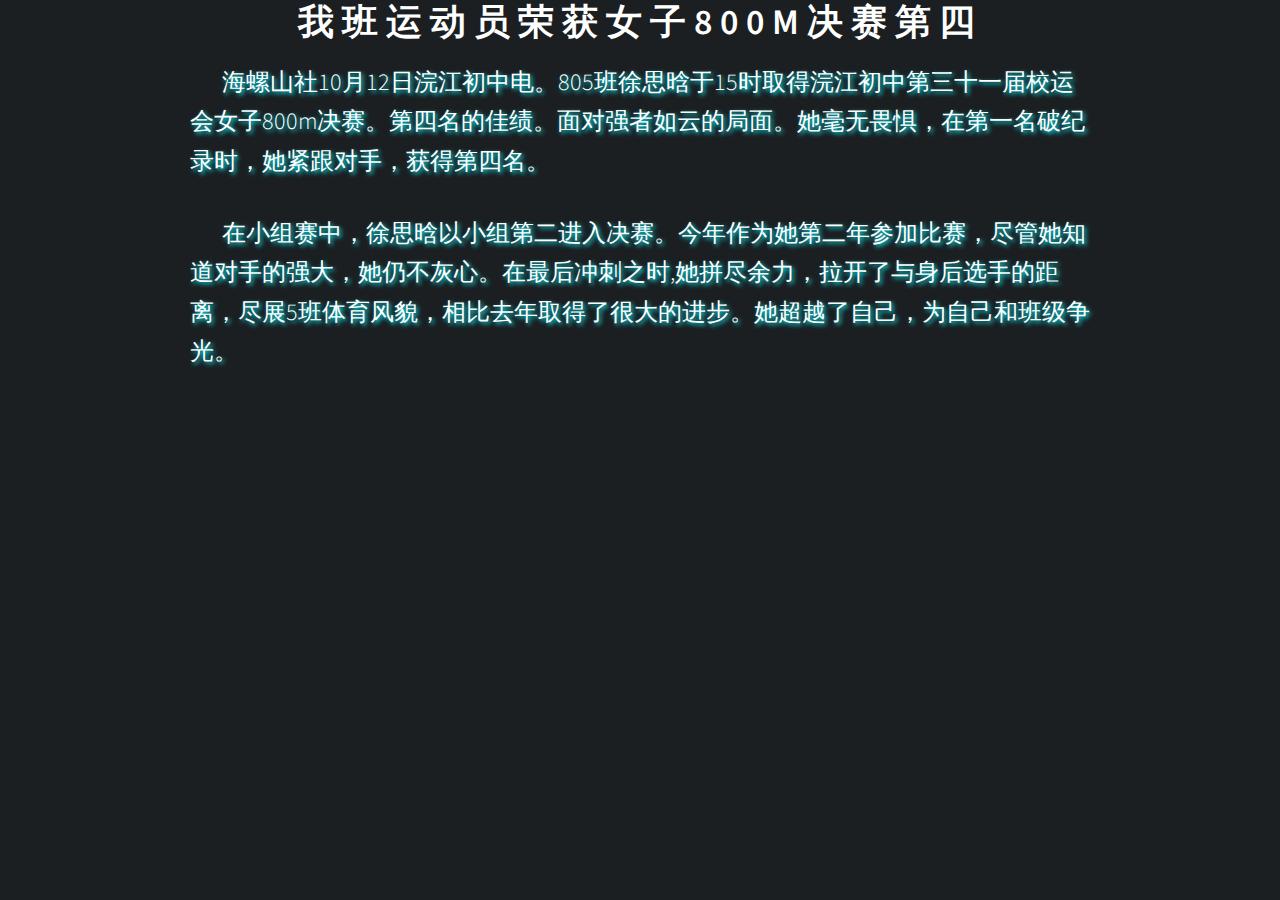
<file: gzh.html>
<!DOCTYPE html>
<html>
<head>
    <link rel="shortcut icon" href="logo/favicon.ico">
	<meta charset="utf-8" />
	<meta name="viewport" content="width=device-width, initial-scale=1, user-scalable=no" />
	<link rel="stylesheet" href="css/main.css" />
	<noscript><link rel="stylesheet" href="css/noscript.css" /></noscript>
    <title>消息</title>
    <style>
        #essay-container {
            width: 900px;
            text-align: left;
            margin: 0 auto;
        }

        #title {
            text-align: center;
        }

        #subtitle {
            text-align: right;
        }
	#content {
            text-indent: 2em;
        }
        p {
            word-wrap: break-word;
        }
	.text-with-shadow {
            text-shadow: 2px 2px 4px rgba(0,245,255,2);
        }
    </style>
</head>
<body>
    <div id="essay-container">
        <div id="title">
            <h1>我班运动员荣获女子800m决赛第四</h1>
        </div>
        <div id="content">
        <font size= 5><p class="text-with-shadow">海螺山社10月12日浣江初中电。805班徐思晗于15时取得浣江初中第三十一届校运会女子800m决赛。第四名的佳绩。面对强者如云的局面。她毫无畏惧，在第一名破纪录时，她紧跟对手，获得第四名。</p></font>
        <font size= 5><p class="text-with-shadow">在小组赛中，徐思晗以小组第二进入决赛。今年作为她第二年参加比赛，尽管她知道对手的强大，她仍不灰心。在最后冲刺之时,她拼尽余力，拉开了与身后选手的距离，尽展5班体育风貌，相比去年取得了很大的进步。她超越了自己，为自己和班级争光。</font></p>
        </div>

    </div>

</body>
</html>
</file>
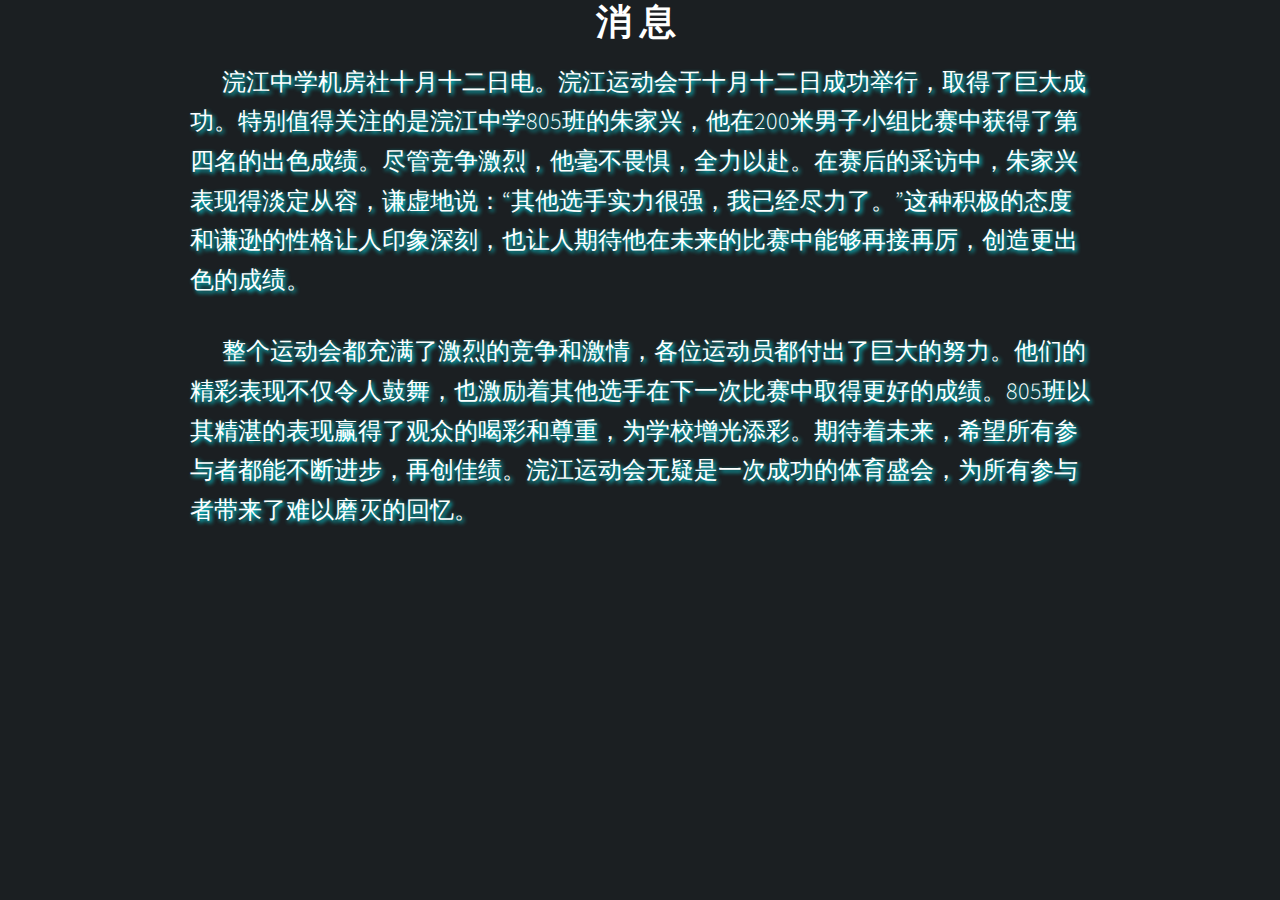
<file: zsc.html>
<!DOCTYPE html>
<html>
<head>
    <link rel="shortcut icon" href="logo/favicon.ico">
	<meta charset="utf-8" />
	<meta name="viewport" content="width=device-width, initial-scale=1, user-scalable=no" />
	<link rel="stylesheet" href="css/main.css" />
	<noscript><link rel="stylesheet" href="css/noscript.css" /></noscript>
    <title>消息</title>
    <style>
        #essay-container {
            width: 900px;
            text-align: left;
            margin: 0 auto;
        }

        #title {
            text-align: center;
        }

        #subtitle {
            text-align: right;
        }
	#content {
            text-indent: 2em;
        }
        p {
            word-wrap: break-word;
        }
	.text-with-shadow {
            text-shadow: 2px 2px 4px rgba(0,245,255,2);
        }
    </style>
</head>
<body>
    <div id="essay-container">
        <div id="title">
            <h1>消息</h1>
        </div>
        <div id="content">
            <font size= 5><p class="text-with-shadow">浣江中学机房社十月十二日电。浣江运动会于十月十二日成功举行，取得了巨大成功。特别值得关注的是浣江中学805班的朱家兴，他在200米男子小组比赛中获得了第四名的出色成绩。尽管竞争激烈，他毫不畏惧，全力以赴。在赛后的采访中，朱家兴表现得淡定从容，谦虚地说：“其他选手实力很强，我已经尽力了。”这种积极的态度和谦逊的性格让人印象深刻，也让人期待他在未来的比赛中能够再接再厉，创造更出色的成绩。</p></font>
		    <font size= 5><p class="text-with-shadow">整个运动会都充满了激烈的竞争和激情，各位运动员都付出了巨大的努力。他们的精彩表现不仅令人鼓舞，也激励着其他选手在下一次比赛中取得更好的成绩。805班以其精湛的表现赢得了观众的喝彩和尊重，为学校增光添彩。期待着未来，希望所有参与者都能不断进步，再创佳绩。浣江运动会无疑是一次成功的体育盛会，为所有参与者带来了难以磨灭的回忆。</font></p>
        </div>
    </div>
	
</body>
</html>
</file>
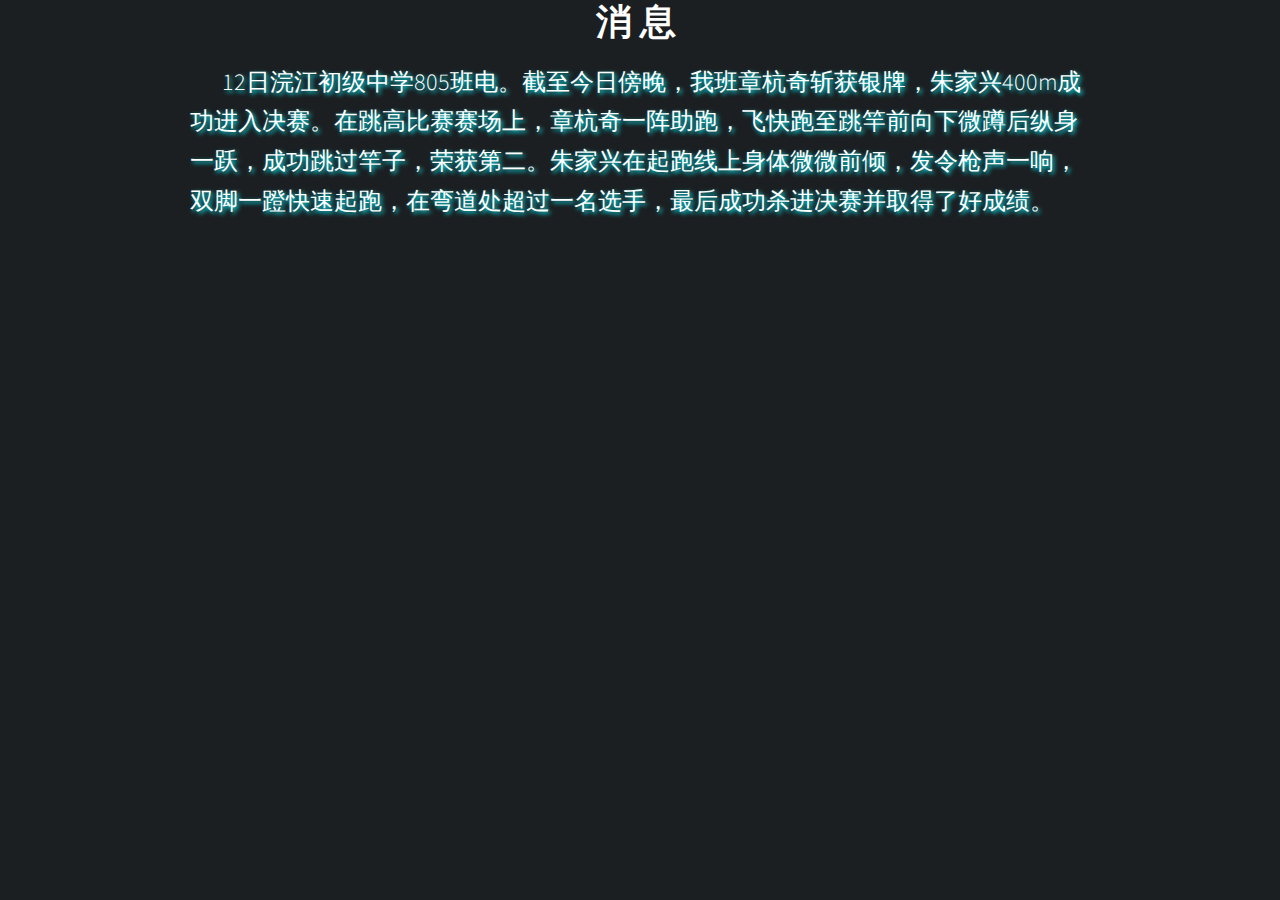
<file: zyj.html>
<!DOCTYPE html>
<html>
<head>
    <link rel="shortcut icon" href="logo/favicon.ico">
	<meta charset="utf-8" />
	<meta name="viewport" content="width=device-width, initial-scale=1, user-scalable=no" />
	<link rel="stylesheet" href="css/main.css" />
	<noscript><link rel="stylesheet" href="css/noscript.css" /></noscript>
    <title>消息</title>
    <style>
        #essay-container {
            width: 900px;
            text-align: left;
            margin: 0 auto;
        }

        #title {
            text-align: center;
        }

        #subtitle {
            text-align: right;
        }
	#content {
            text-indent: 2em;
        }
        p {
            word-wrap: break-word;
        }
	.text-with-shadow {
            text-shadow: 2px 2px 4px rgba(0,245,255,2);
        }
    </style>
</head>
<body>
    <div id="essay-container">
        <div id="title">
            <h1>消息</h1>
        </div>
        <div id="content">
            <font size= 5><p class="text-with-shadow">12日浣江初级中学805班电。截至今日傍晚，我班章杭奇斩获银牌，朱家兴400m成功进入决赛。在跳高比赛赛场上，章杭奇一阵助跑，飞快跑至跳竿前向下微蹲后纵身一跃，成功跳过竿子，荣获第二。朱家兴在起跑线上身体微微前倾，发令枪声一响，双脚一蹬快速起跑，在弯道处超过一名选手，最后成功杀进决赛并取得了好成绩。</p></font>
        </div>

    </div>

</body>
</html>
</file>
<file: css/noscript.css>
/*
	Dimension by HTML5 UP
	html5up.net | @ajlkn
	Free for personal and commercial use under the CCA 3.0 license (html5up.net/license)
*/

/* Main */

	#main article {
		opacity: 1;
		margin: 4rem 0 0 0;
	}
</file>
<file: css/main.css>
@import url(https://netdna.bootstrapcdn.com/font-awesome/4.5.0/css/font-awesome.min.css);
@import url("https://fonts.googleapis.com/css?family=Source+Sans+Pro:300");

/*
	Dimension by HTML5 UP
	html5up.net | @ajlkn
	Free for personal and commercial use under the CCA 3.0 license (html5up.net/license)
*/

/* Reset */

	html, body, div, span, applet, object, iframe, h1, h2, h3, h4, h5, h6, p, blockquote, pre, a, abbr, acronym, address, big, cite, code, del, dfn, em, img, ins, kbd, q, s, samp, small, strike, strong, sub, sup, tt, var, b, u, i, center, dl, dt, dd, ol, ul, li, fieldset, form, label, legend, table, caption, tbody, tfoot, thead, tr, th, td, article, aside, canvas, details, embed, figure, figcaption, footer, header, hgroup, menu, nav, output, ruby, section, summary, time, mark, audio, video {
		margin: 0;
		padding: 0;
		border: 0;
		font-size: 100%;
		font: inherit;
		vertical-align: baseline;
	}

	article, aside, details, figcaption, figure, footer, header, hgroup, menu, nav, section {
		display: block;
	}

	body {
		line-height: 1;
	}

	ol, ul {
		list-style: none;
	}

	blockquote, q {
		quotes: none;
	}

	blockquote:before, blockquote:after, q:before, q:after {
		content: '';
		content: none;
	}

	table {
		border-collapse: collapse;
		border-spacing: 0;
	}

	body {
		-webkit-text-size-adjust: none;
	}

/* Box Model */

	*, *:before, *:after {
		-moz-box-sizing: border-box;
		-webkit-box-sizing: border-box;
		box-sizing: border-box;
	}

/* Basic */

	@-ms-viewport {
		width: device-width;
	}

	@media screen and (max-width: 480px) {

		html, body {
			min-width: 320px;
		}

	}

	body {
		background: #1b1f22;
	}

		body.is-loading *, body.is-loading *:before, body.is-loading *:after, body.is-switching *, body.is-switching *:before, body.is-switching *:after {
			-moz-animation: none !important;
			-webkit-animation: none !important;
			-ms-animation: none !important;
			animation: none !important;
			-moz-transition: none !important;
			-webkit-transition: none !important;
			-ms-transition: none !important;
			transition: none !important;
			-moz-transition-delay: none !important;
			-webkit-transition-delay: none !important;
			-ms-transition-delay: none !important;
			transition-delay: none !important;
		}

/* Type */

	html {
		font-size: 16pt;
	}

		@media screen and (max-width: 1680px) {

			html {
				font-size: 12pt;
			}

		}

		@media screen and (max-width: 736px) {

			html {
				font-size: 11pt;
			}

		}

		@media screen and (max-width: 360px) {

			html {
				font-size: 10pt;
			}

		}

	body, input, select, textarea {
		color: #ffffff;
		font-family: "Source Sans Pro", sans-serif;
		font-weight: 300;
		font-size: 1rem;
		line-height: 1.65;
	}

	a {
		-moz-transition: color 0.2s ease-in-out, background-color 0.2s ease-in-out, border-bottom-color 0.2s ease-in-out;
		-webkit-transition: color 0.2s ease-in-out, background-color 0.2s ease-in-out, border-bottom-color 0.2s ease-in-out;
		-ms-transition: color 0.2s ease-in-out, background-color 0.2s ease-in-out, border-bottom-color 0.2s ease-in-out;
		transition: color 0.2s ease-in-out, background-color 0.2s ease-in-out, border-bottom-color 0.2s ease-in-out;
		border-bottom: dotted 1px rgba(255, 255, 255, 0.5);
		text-decoration: none;
		color: inherit;
	}

		a:hover {
			border-bottom-color: transparent;
		}

	strong, b {
		color: #ffffff;
		font-weight: 600;
	}

	em, i {
		font-style: italic;
	}

	p {
		margin: 0 0 2rem 0;
	}

	h1, h2, h3, h4, h5, h6 {
		color: #ffffff;
		font-weight: 600;
		line-height: 1.5;
		margin: 0 0 1rem 0;
		text-transform: uppercase;
		letter-spacing: 0.2rem;
	}

		h1 a, h2 a, h3 a, h4 a, h5 a, h6 a {
			color: inherit;
			text-decoration: none;
		}

		h1.major, h2.major, h3.major, h4.major, h5.major, h6.major {
			border-bottom: solid 1px #ffffff;
			width: -moz-max-content;
			width: -webkit-max-content;
			width: -ms-max-content;
			width: max-content;
			padding-bottom: 0.5rem;
			margin: 0 0 2rem 0;
		}

	h1 {
		font-size: 2.25rem;
		line-height: 1.3;
		letter-spacing: 0.5rem;
	}

	h2 {
		font-size: 1.5rem;
		line-height: 1.4;
		letter-spacing: 0.5rem;
	}

	h3 {
		font-size: 1rem;
	}

	h4 {
		font-size: 0.8rem;
	}

	h5 {
		font-size: 0.7rem;
	}

	h6 {
		font-size: 0.6rem;
	}

	@media screen and (max-width: 736px) {

		h1 {
			font-size: 1.75rem;
			line-height: 1.4;
		}

		h2 {
			font-size: 1.25em;
			line-height: 1.5;
		}

	}

	sub {
		font-size: 0.8rem;
		position: relative;
		top: 0.5rem;
	}

	sup {
		font-size: 0.8rem;
		position: relative;
		top: -0.5rem;
	}

	blockquote {
		border-left: solid 4px #ffffff;
		font-style: italic;
		margin: 0 0 2rem 0;
		padding: 0.5rem 0 0.5rem 2rem;
	}

	code {
		background: rgba(255, 255, 255, 0.075);
		border-radius: 4px;
		font-family: "Courier New", monospace;
		font-size: 0.9rem;
		margin: 0 0.25rem;
		padding: 0.25rem 0.65rem;
	}

	pre {
		-webkit-overflow-scrolling: touch;
		font-family: "Courier New", monospace;
		font-size: 0.9rem;
		margin: 0 0 2rem 0;
	}

		pre code {
			display: block;
			line-height: 1.75;
			padding: 1rem 1.5rem;
			overflow-x: auto;
		}

	hr {
		border: 0;
		border-bottom: solid 1px #ffffff;
		margin: 2.75rem 0;
	}

	.align-left {
		text-align: left;
	}

	.align-center {
		text-align: center;
	}

	.align-right {
		text-align: right;
	}

/* Form */

	form {
		margin: 0 0 2.5rem 0;
	}

		form .field {
			margin: 0 0 1.5rem 0;
		}

			form .field.half {
				width: 50%;
				float: left;
				padding: 0 0 0 0.75rem;
			}

				form .field.half.first {
					padding: 0 0.75rem 0 0;
				}

		form > .actions {
			margin: 1.875rem 0 0 0 !important;
		}

		@media screen and (max-width: 736px) {

			form .field {
				margin: 0 0 1.125rem 0;
			}

				form .field.half {
					padding: 0 0 0 0.5625rem;
				}

					form .field.half.first {
						padding: 0 0.5625rem 0 0;
					}

			form > .actions {
				margin: 1.5rem 0 0 0 !important;
			}

		}

		@media screen and (max-width: 480px) {

			form .field.half {
				width: 100%;
				float: none;
				padding: 0;
			}

				form .field.half.first {
					padding: 0;
				}

		}

	label {
		color: #ffffff;
		display: block;
		font-size: 0.8rem;
		font-weight: 300;
		letter-spacing: 0.2rem;
		line-height: 1.5;
		margin: 0 0 1rem 0;
		text-transform: uppercase;
	}

	input[type="text"],
	input[type="password"],
	input[type="email"],
	input[type="tel"],
	select,
	textarea {
		-moz-appearance: none;
		-webkit-appearance: none;
		-ms-appearance: none;
		appearance: none;
		-moz-transition: border-color 0.2s ease-in-out, box-shadow 0.2s ease-in-out, background-color 0.2s ease-in-out;
		-webkit-transition: border-color 0.2s ease-in-out, box-shadow 0.2s ease-in-out, background-color 0.2s ease-in-out;
		-ms-transition: border-color 0.2s ease-in-out, box-shadow 0.2s ease-in-out, background-color 0.2s ease-in-out;
		transition: border-color 0.2s ease-in-out, box-shadow 0.2s ease-in-out, background-color 0.2s ease-in-out;
		background: transparent;
		border-radius: 4px;
		border: solid 1px #ffffff;
		color: inherit;
		display: block;
		outline: 0;
		padding: 0 1rem;
		text-decoration: none;
		width: 100%;
	}

		input[type="text"]:invalid,
		input[type="password"]:invalid,
		input[type="email"]:invalid,
		input[type="tel"]:invalid,
		select:invalid,
		textarea:invalid {
			box-shadow: none;
		}

		input[type="text"]:focus,
		input[type="password"]:focus,
		input[type="email"]:focus,
		input[type="tel"]:focus,
		select:focus,
		textarea:focus {
			background: rgba(255, 255, 255, 0.075);
			border-color: #ffffff;
			box-shadow: 0 0 0 1px #ffffff;
		}

	select option {
		background: #1b1f22;
		color: #ffffff;
	}

	.select-wrapper {
		text-decoration: none;
		display: block;
		position: relative;
	}

		.select-wrapper:before {
			-moz-osx-font-smoothing: grayscale;
			-webkit-font-smoothing: antialiased;
			font-family: FontAwesome;
			font-style: normal;
			font-weight: normal;
			text-transform: none !important;
		}

		.select-wrapper:before {
			color: #ffffff;
			content: '\f107';
			display: block;
			height: 2.75rem;
			line-height: calc(2.75rem + 0em);
			pointer-events: none;
			position: absolute;
			right: 0;
			text-align: center;
			top: 0;
			width: 2.75rem;
		}

		.select-wrapper select::-ms-expand {
			display: none;
		}

	input[type="text"],
	input[type="password"],
	input[type="email"],
	select {
		height: 2.75rem;
	}

	textarea {
		padding: 0.75rem 1rem;
	}

	input[type="checkbox"],
	input[type="radio"] {
		-moz-appearance: none;
		-webkit-appearance: none;
		-ms-appearance: none;
		appearance: none;
		display: block;
		float: left;
		margin-right: -2rem;
		opacity: 0;
		width: 1rem;
		z-index: -1;
	}

		input[type="checkbox"] + label,
		input[type="radio"] + label {
			text-decoration: none;
			-moz-user-select: none;
			-webkit-user-select: none;
			-ms-user-select: none;
			user-select: none;
			color: #ffffff;
			cursor: pointer;
			display: inline-block;
			font-size: 0.8rem;
			font-weight: 300;
			margin: 0 0 0.5rem 0;
			padding-left: 2.65rem;
			padding-right: 0.75rem;
			position: relative;
		}

			input[type="checkbox"] + label:before,
			input[type="radio"] + label:before {
				-moz-osx-font-smoothing: grayscale;
				-webkit-font-smoothing: antialiased;
				font-family: FontAwesome;
				font-style: normal;
				font-weight: normal;
				text-transform: none !important;
			}

			input[type="checkbox"] + label:before,
			input[type="radio"] + label:before {
				-moz-transition: border-color 0.2s ease-in-out, box-shadow 0.2s ease-in-out, background-color 0.2s ease-in-out;
				-webkit-transition: border-color 0.2s ease-in-out, box-shadow 0.2s ease-in-out, background-color 0.2s ease-in-out;
				-ms-transition: border-color 0.2s ease-in-out, box-shadow 0.2s ease-in-out, background-color 0.2s ease-in-out;
				transition: border-color 0.2s ease-in-out, box-shadow 0.2s ease-in-out, background-color 0.2s ease-in-out;
				border-radius: 4px;
				border: solid 1px #ffffff;
				content: '';
				display: inline-block;
				height: 1.65rem;
				left: 0;
				line-height: calc(1.58125rem + 0em);
				position: absolute;
				text-align: center;
				top: -0.125rem;
				width: 1.65rem;
			}

		input[type="checkbox"]:checked + label:before,
		input[type="radio"]:checked + label:before {
			background: #ffffff !important;
			border-color: #ffffff !important;
			color: #1b1f22;
			content: '\f00c';
		}

		input[type="checkbox"]:focus + label:before,
		input[type="radio"]:focus + label:before {
			background: rgba(255, 255, 255, 0.075);
			border-color: #ffffff;
			box-shadow: 0 0 0 1px #ffffff;
		}

	input[type="checkbox"] + label:before {
		border-radius: 4px;
	}

	input[type="radio"] + label:before {
		border-radius: 100%;
	}

	::-webkit-input-placeholder {
		color: rgba(255, 255, 255, 0.5) !important;
		opacity: 1.0;
	}

	:-moz-placeholder {
		color: rgba(255, 255, 255, 0.5) !important;
		opacity: 1.0;
	}

	::-moz-placeholder {
		color: rgba(255, 255, 255, 0.5) !important;
		opacity: 1.0;
	}

	:-ms-input-placeholder {
		color: rgba(255, 255, 255, 0.5) !important;
		opacity: 1.0;
	}

	.formerize-placeholder {
		color: rgba(255, 255, 255, 0.5) !important;
		opacity: 1.0;
	}

/* Box */

	.box {
		border-radius: 4px;
		border: solid 1px #ffffff;
		margin-bottom: 2rem;
		padding: 1.5em;
	}

		.box > :last-child,
		.box > :last-child > :last-child,
		.box > :last-child > :last-child > :last-child {
			margin-bottom: 0;
		}

		.box.alt {
			border: 0;
			border-radius: 0;
			padding: 0;
		}

/* Icon */

	.icon {
		text-decoration: none;
		border-bottom: none;
		position: relative;
	}

		.icon:before {
			-moz-osx-font-smoothing: grayscale;
			-webkit-font-smoothing: antialiased;
			font-family: FontAwesome;
			font-style: normal;
			font-weight: normal;
			text-transform: none !important;
		}

		.icon > .label {
			display: none;
		}

/* Image */

	.image {
		border-radius: 4px;
		border: 0;
		display: inline-block;
		position: relative;
	}

		.image:before {
			-moz-pointer-events: none;
			-webkit-pointer-events: none;
			-ms-pointer-events: none;
			pointer-events: none;
			background-image: url("../img/overlay.png");
			background-color: rgba(19, 21, 25, 0.5);
			border-radius: 4px;
			content: '';
			display: block;
			height: 100%;
			left: 0;
			opacity: 0.5;
			position: absolute;
			top: 0;
			width: 100%;
		}

		.image img {
			border-radius: 4px;
			display: block;
		}

		.image.left, .image.right {
			max-width: 40%;
		}

			.image.left img, .image.right img {
				width: 100%;
			}

		.image.left {
			float: left;
			padding: 0 1.5em 1em 0;
			top: 0.25em;
		}

		.image.right {
			float: right;
			padding: 0 0 1em 1.5em;
			top: 0.25em;
		}

		.image.fit {
			display: block;
			margin: 0 0 2rem 0;
			width: 100%;
		}

			.image.fit img {
				width: 100%;
			}

		.image.main {
			display: block;
			margin: 2.5rem 0;
			width: 100%;
		}

			.image.main img {
				width: 100%;
			}

		@media screen and (max-width: 736px) {

			.image.main {
				margin: 2rem 0;
			}

		}

		@media screen and (max-width: 480px) {

			.image.main {
				margin: 1.5rem 0;
			}

		}

/* List */

	ol {
		list-style: decimal;
		margin: 0 0 2rem 0;
		padding-left: 1.25em;
	}

		ol li {
			padding-left: 0.25em;
		}

	ul {
		list-style: disc;
		margin: 0 0 2rem 0;
		padding-left: 1em;
	}

		ul li {
			padding-left: 0.5em;
		}

		ul.alt {
			list-style: none;
			padding-left: 0;
		}

			ul.alt li {
				border-top: solid 1px #ffffff;
				padding: 0.5em 0;
			}

				ul.alt li:first-child {
					border-top: 0;
					padding-top: 0;
				}

		ul.icons {
			cursor: default;
			list-style: none;
			padding-left: 0;
		}

			ul.icons li {
				display: inline-block;
				padding: 0 0.75em 0 0;
			}

				ul.icons li:last-child {
					padding-right: 0;
				}

				ul.icons li a {
					border-radius: 100%;
					box-shadow: inset 0 0 0 1px #ffffff;
					display: inline-block;
					height: 2.25rem;
					line-height: 2.25rem;
					text-align: center;
					width: 2.25rem;
				}

					ul.icons li a:hover {
						background-color: rgba(255, 255, 255, 0.075);
					}

					ul.icons li a:active {
						background-color: rgba(255, 255, 255, 0.175);
					}

		ul.actions {
			cursor: default;
			list-style: none;
			padding-left: 0;
		}

			ul.actions li {
				display: inline-block;
				padding: 0 1rem 0 0;
				vertical-align: middle;
			}

				ul.actions li:last-child {
					padding-right: 0;
				}

			ul.actions.small li {
				padding: 0 0.5rem 0 0;
			}

			ul.actions.vertical li {
				display: block;
				padding: 1rem 0 0 0;
			}

				ul.actions.vertical li:first-child {
					padding-top: 0;
				}

				ul.actions.vertical li > * {
					margin-bottom: 0;
				}

			ul.actions.vertical.small li {
				padding: 0.5rem 0 0 0;
			}

				ul.actions.vertical.small li:first-child {
					padding-top: 0;
				}

			ul.actions.fit {
				display: table;
				margin-left: -1rem;
				padding: 0;
				table-layout: fixed;
				width: calc(100% + 1rem);
			}

				ul.actions.fit li {
					display: table-cell;
					padding: 0 0 0 1rem;
				}

					ul.actions.fit li > * {
						margin-bottom: 0;
					}

				ul.actions.fit.small {
					margin-left: -0.5rem;
					width: calc(100% + 0.5rem);
				}

					ul.actions.fit.small li {
						padding: 0 0 0 0.5rem;
					}

			@media screen and (max-width: 480px) {

				ul.actions {
					margin: 0 0 2rem 0;
				}

					ul.actions li {
						padding: 1rem 0 0 0;
						display: block;
						text-align: center;
						width: 100%;
					}

						ul.actions li:first-child {
							padding-top: 0;
						}

						ul.actions li > * {
							width: 100%;
							margin: 0 !important;
						}

							ul.actions li > *.icon:before {
								margin-left: -2em;
							}

					ul.actions.small li {
						padding: 0.5rem 0 0 0;
					}

						ul.actions.small li:first-child {
							padding-top: 0;
						}

			}

	dl {
		margin: 0 0 2rem 0;
	}

		dl dt {
			display: block;
			font-weight: 600;
			margin: 0 0 1rem 0;
		}

		dl dd {
			margin-left: 2rem;
		}

/* Table */

	.table-wrapper {
		-webkit-overflow-scrolling: touch;
		overflow-x: auto;
	}

	table {
		margin: 0 0 2rem 0;
		width: 100%;
	}

		table tbody tr {
			border: solid 1px #ffffff;
			border-left: 0;
			border-right: 0;
		}

			table tbody tr:nth-child(2n + 1) {
				background-color: rgba(255, 255, 255, 0.075);
			}

		table td {
			padding: 0.75em 0.75em;
		}

		table th {
			color: #ffffff;
			font-size: 0.9em;
			font-weight: 600;
			padding: 0 0.75em 0.75em 0.75em;
			text-align: left;
		}

		table thead {
			border-bottom: solid 2px #ffffff;
		}

		table tfoot {
			border-top: solid 2px #ffffff;
		}

		table.alt {
			border-collapse: separate;
		}

			table.alt tbody tr td {
				border: solid 1px #ffffff;
				border-left-width: 0;
				border-top-width: 0;
			}

				table.alt tbody tr td:first-child {
					border-left-width: 1px;
				}

			table.alt tbody tr:first-child td {
				border-top-width: 1px;
			}

			table.alt thead {
				border-bottom: 0;
			}

			table.alt tfoot {
				border-top: 0;
			}

/* Button */

	input[type="submit"],
	input[type="reset"],
	input[type="button"],
	button,
	.button {
		-moz-appearance: none;
		-webkit-appearance: none;
		-ms-appearance: none;
		appearance: none;
		-moz-transition: background-color 0.2s ease-in-out, color 0.2s ease-in-out;
		-webkit-transition: background-color 0.2s ease-in-out, color 0.2s ease-in-out;
		-ms-transition: background-color 0.2s ease-in-out, color 0.2s ease-in-out;
		transition: background-color 0.2s ease-in-out, color 0.2s ease-in-out;
		background-color: transparent;
		border-radius: 4px;
		border: 0;
		box-shadow: inset 0 0 0 1px #ffffff;
		color: #ffffff !important;
		cursor: pointer;
		display: inline-block;
		font-size: 0.8rem;
		font-weight: 300;
		height: 2.75rem;
		letter-spacing: 0.2rem;
		line-height: 2.75rem;
		outline: 0;
		padding: 0 1.25rem 0 1.35rem;
		text-align: center;
		text-decoration: none;
		text-transform: uppercase;
		white-space: nowrap;
	}

		input[type="submit"]:hover,
		input[type="reset"]:hover,
		input[type="button"]:hover,
		button:hover,
		.button:hover {
			background-color: rgba(255, 255, 255, 0.075);
		}

		input[type="submit"]:active,
		input[type="reset"]:active,
		input[type="button"]:active,
		button:active,
		.button:active {
			background-color: rgba(255, 255, 255, 0.175);
		}

		input[type="submit"].icon:before,
		input[type="reset"].icon:before,
		input[type="button"].icon:before,
		button.icon:before,
		.button.icon:before {
			margin-right: 0.5em;
		}

		input[type="submit"].fit,
		input[type="reset"].fit,
		input[type="button"].fit,
		button.fit,
		.button.fit {
			display: block;
			margin: 0 0 1rem 0;
			width: 100%;
		}

		input[type="submit"].special,
		input[type="reset"].special,
		input[type="button"].special,
		button.special,
		.button.special {
			background-color: #ffffff;
			color: #1b1f22 !important;
			font-weight: 600;
		}

		input[type="submit"].disabled, input[type="submit"]:disabled,
		input[type="reset"].disabled,
		input[type="reset"]:disabled,
		input[type="button"].disabled,
		input[type="button"]:disabled,
		button.disabled,
		button:disabled,
		.button.disabled,
		.button:disabled {
			-moz-pointer-events: none;
			-webkit-pointer-events: none;
			-ms-pointer-events: none;
			pointer-events: none;
			cursor: default;
			opacity: 0.25;
		}

	input[type="submit"],
	input[type="reset"],
	input[type="button"],
	button {
		line-height: calc(2.75rem - 2px);
	}

/* BG */

	#bg {
		-moz-transform: scale(1.0);
		-webkit-transform: scale(1.0);
		-ms-transform: scale(1.0);
		transform: scale(1.0);
		-webkit-backface-visibility: hidden;
		position: fixed;
		top: 0;
		left: 0;
		width: 100%;
		height: 100vh;
		z-index: 1;
	}

		#bg:before, #bg:after {
			content: '';
			display: block;
			position: absolute;
			top: 0;
			left: 0;
			width: 100%;
			height: 100%;
		}

		#bg:before {
			-moz-transition: background-color 2.5s ease-in-out;
			-webkit-transition: background-color 2.5s ease-in-out;
			-ms-transition: background-color 2.5s ease-in-out;
			transition: background-color 2.5s ease-in-out;
			-moz-transition-delay: 0.75s;
			-webkit-transition-delay: 0.75s;
			-ms-transition-delay: 0.75s;
			transition-delay: 0.75s;
			background-image: linear-gradient(to top, rgba(19, 21, 25, 0.5), rgba(19, 21, 25, 0.5)), url("../img/overlay.png");
			background-size: auto, 256px 256px;
			background-position: center, center;
			background-repeat: no-repeat, repeat;
			z-index: 2;
		}

		#bg:after {
			-moz-transform: scale(1.125);
			-webkit-transform: scale(1.125);
			-ms-transform: scale(1.125);
			transform: scale(1.125);
			-moz-transition: -moz-transform 0.325s ease-in-out, -moz-filter 0.325s ease-in-out;
			-webkit-transition: -webkit-transform 0.325s ease-in-out, -webkit-filter 0.325s ease-in-out;
			-ms-transition: -ms-transform 0.325s ease-in-out, -ms-filter 0.325s ease-in-out;
			transition: transform 0.325s ease-in-out, filter 0.325s ease-in-out;
			background-image: url("../img/bg.jpg");
			background-position: center;
			background-size: cover;
			background-repeat: no-repeat;
			z-index: 1;
		}

		body.is-article-visible #bg:after {
			-moz-transform: scale(1.0825);
			-webkit-transform: scale(1.0825);
			-ms-transform: scale(1.0825);
			transform: scale(1.0825);
			-moz-filter: blur(0.2rem);
			-webkit-filter: blur(0.2rem);
			-ms-filter: blur(0.2rem);
			filter: blur(0.2rem);
		}

		body.is-loading #bg:before {
			background-color: #000000;
		}

/* Wrapper */

	#wrapper {
		display: -moz-flex;
		display: -webkit-flex;
		display: -ms-flex;
		display: flex;
		-moz-flex-direction: column;
		-webkit-flex-direction: column;
		-ms-flex-direction: column;
		flex-direction: column;
		-moz-align-items: center;
		-webkit-align-items: center;
		-ms-align-items: center;
		align-items: center;
		-moz-justify-content: space-between;
		-webkit-justify-content: space-between;
		-ms-justify-content: space-between;
		justify-content: space-between;
		position: relative;
		min-height: 100vh;
		width: 100%;
		padding: 4rem 2rem;
		z-index: 3;
	}

		#wrapper:before {
			content: '';
			display: block;
		}

		@media screen and (max-width: 1680px) {

			#wrapper {
				padding: 3rem 2rem;
			}

		}

		@media screen and (max-width: 736px) {

			#wrapper {
				padding: 2rem 1rem;
			}

		}

		@media screen and (max-width: 480px) {

			#wrapper {
				padding: 1rem;
			}

		}

/* Header */

	#header {
		display: -moz-flex;
		display: -webkit-flex;
		display: -ms-flex;
		display: flex;
		-moz-flex-direction: column;
		-webkit-flex-direction: column;
		-ms-flex-direction: column;
		flex-direction: column;
		-moz-align-items: center;
		-webkit-align-items: center;
		-ms-align-items: center;
		align-items: center;
		-moz-transition: -moz-transform 0.325s ease-in-out, -moz-filter 0.325s ease-in-out, opacity 0.325s ease-in-out;
		-webkit-transition: -webkit-transform 0.325s ease-in-out, -webkit-filter 0.325s ease-in-out, opacity 0.325s ease-in-out;
		-ms-transition: -ms-transform 0.325s ease-in-out, -ms-filter 0.325s ease-in-out, opacity 0.325s ease-in-out;
		transition: transform 0.325s ease-in-out, filter 0.325s ease-in-out, opacity 0.325s ease-in-out;
		background-image: -moz-radial-gradient(rgba(0, 0, 0, 0.25) 25%, transparent 55%);
		background-image: -webkit-radial-gradient(rgba(0, 0, 0, 0.25) 25%, transparent 55%);
		background-image: -ms-radial-gradient(rgba(0, 0, 0, 0.25) 25%, transparent 55%);
		background-image: radial-gradient(rgba(0, 0, 0, 0.25) 25%, transparent 55%);
		max-width: 100%;
		text-align: center;
	}

		#header > * {
			-moz-transition: opacity 0.325s ease-in-out;
			-webkit-transition: opacity 0.325s ease-in-out;
			-ms-transition: opacity 0.325s ease-in-out;
			transition: opacity 0.325s ease-in-out;
			position: relative;
			margin-top: 3.5rem;
		}

			#header > *:before {
				content: '';
				display: block;
				position: absolute;
				top: calc(-3.5rem - 1px);
				left: calc(50% - 1px);
				width: 1px;
				height: calc(3.5rem + 1px);
				background: #ffffff;
			}

		#header > :first-child {
			margin-top: 0;
		}

			#header > :first-child:before {
				display: none;
			}

		#header .logo {
			width: 5.5rem;
			height: 5.5rem;
			line-height: 5.5rem;
			border: solid 1px #ffffff;
			border-radius: 100%;
		}

			#header .logo .icon:before {
				font-size: 2rem;
			}

		#header .content {
			border-style: solid;
			border-color: #ffffff;
			border-top-width: 1px;
			border-bottom-width: 1px;
			max-width: 100%;
		}

			#header .content .inner {
				-moz-transition: max-height 0.75s ease, padding 0.75s ease, opacity 0.325s ease-in-out;
				-webkit-transition: max-height 0.75s ease, padding 0.75s ease, opacity 0.325s ease-in-out;
				-ms-transition: max-height 0.75s ease, padding 0.75s ease, opacity 0.325s ease-in-out;
				transition: max-height 0.75s ease, padding 0.75s ease, opacity 0.325s ease-in-out;
				-moz-transition-delay: 0.25s;
				-webkit-transition-delay: 0.25s;
				-ms-transition-delay: 0.25s;
				transition-delay: 0.25s;
				padding: 3rem 2rem;
				max-height: 40rem;
				overflow: hidden;
			}

				#header .content .inner > :last-child {
					margin-bottom: 0;
				}

			#header .content p {
				text-transform: uppercase;
				letter-spacing: 0.2rem;
				font-size: 0.8rem;
				line-height: 2;
			}

		#header nav ul {
			display: -moz-flex;
			display: -webkit-flex;
			display: -ms-flex;
			display: flex;
			margin-bottom: 0;
			list-style: none;
			padding-left: 0;
			border: solid 1px #ffffff;
			border-radius: 4px;
		}

			#header nav ul li {
				padding-left: 0;
				border-left: solid 1px #ffffff;
			}

				#header nav ul li:first-child {
					border-left: 0;
				}

				#header nav ul li a {
					display: block;
					min-width: 7.5rem;
					height: 2.75rem;
					line-height: 2.75rem;
					padding: 0 1.25rem 0 1.45rem;
					text-transform: uppercase;
					letter-spacing: 0.2rem;
					font-size: 0.8rem;
					border-bottom: 0;
				}

					#header nav ul li a:hover {
						background-color: rgba(255, 255, 255, 0.075);
					}

					#header nav ul li a:active {
						background-color: rgba(255, 255, 255, 0.175);
					}

		#header nav.use-middle:after {
			content: '';
			display: block;
			position: absolute;
			top: 0;
			left: calc(50% - 1px);
			width: 1px;
			height: 100%;
			background: #ffffff;
		}

		#header nav.use-middle ul li.is-middle {
			border-left: 0;
		}

		body.is-article-visible #header {
			-moz-transform: scale(0.95);
			-webkit-transform: scale(0.95);
			-ms-transform: scale(0.95);
			transform: scale(0.95);
			-moz-filter: blur(0.1rem);
			-webkit-filter: blur(0.1rem);
			-ms-filter: blur(0.1rem);
			filter: blur(0.1rem);
			opacity: 0;
		}

		body.is-loading #header {
			-moz-filter: blur(0.125rem);
			-webkit-filter: blur(0.125rem);
			-ms-filter: blur(0.125rem);
			filter: blur(0.125rem);
		}

			body.is-loading #header > * {
				opacity: 0;
			}

			body.is-loading #header .content .inner {
				max-height: 0;
				padding-top: 0;
				padding-bottom: 0;
				opacity: 0;
			}

		@media screen and (max-width: 980px) {

			#header .content p br {
				display: none;
			}

		}

		@media screen and (max-width: 736px) {

			#header > * {
				margin-top: 2rem;
			}

				#header > *:before {
					top: calc(-2rem - 1px);
					height: calc(2rem + 1px);
				}

			#header .logo {
				width: 4.75rem;
				height: 4.75rem;
				line-height: 4.75rem;
			}

				#header .logo .icon:before {
					font-size: 1.75rem;
				}

			#header .content .inner {
				padding: 2.5rem 1rem;
			}

			#header .content p {
				line-height: 1.875;
			}

		}

		@media screen and (max-width: 480px) {

			#header {
				padding: 1.5rem 0;
			}

				#header .content .inner {
					padding: 2.5rem 0;
				}

				#header nav ul {
					-moz-flex-direction: column;
					-webkit-flex-direction: column;
					-ms-flex-direction: column;
					flex-direction: column;
					min-width: 10rem;
					max-width: 100%;
				}

					#header nav ul li {
						border-left: 0;
						border-top: solid 1px #ffffff;
					}

						#header nav ul li:first-child {
							border-top: 0;
						}

						#header nav ul li a {
							height: 3rem;
							line-height: 3rem;
							min-width: 0;
							width: 100%;
						}

				#header nav.use-middle:after {
					display: none;
				}

		}

/* Main */

	#main {
		-moz-flex-grow: 1;
		-webkit-flex-grow: 1;
		-ms-flex-grow: 1;
		flex-grow: 1;
		-moz-flex-shrink: 1;
		-webkit-flex-shrink: 1;
		-ms-flex-shrink: 1;
		flex-shrink: 1;
		display: -moz-flex;
		display: -webkit-flex;
		display: -ms-flex;
		display: flex;
		-moz-align-items: center;
		-webkit-align-items: center;
		-ms-align-items: center;
		align-items: center;
		-moz-justify-content: center;
		-webkit-justify-content: center;
		-ms-justify-content: center;
		justify-content: center;
		-moz-flex-direction: column;
		-webkit-flex-direction: column;
		-ms-flex-direction: column;
		flex-direction: column;
		position: relative;
		max-width: 100%;
		z-index: 3;
	}

		#main article {
			-moz-transform: translateY(0.25rem);
			-webkit-transform: translateY(0.25rem);
			-ms-transform: translateY(0.25rem);
			transform: translateY(0.25rem);
			-moz-transition: opacity 0.325s ease-in-out, -moz-transform 0.325s ease-in-out;
			-webkit-transition: opacity 0.325s ease-in-out, -webkit-transform 0.325s ease-in-out;
			-ms-transition: opacity 0.325s ease-in-out, -ms-transform 0.325s ease-in-out;
			transition: opacity 0.325s ease-in-out, transform 0.325s ease-in-out;
			padding: 4.5rem 2.5rem 1.5rem 2.5rem ;
			position: relative;
			width: 40rem;
			max-width: 100%;
			background-color: rgba(27, 31, 34, 0.85);
			border-radius: 4px;
			opacity: 0;
		}

			#main article.active {
				-moz-transform: translateY(0);
				-webkit-transform: translateY(0);
				-ms-transform: translateY(0);
				transform: translateY(0);
				opacity: 1;
			}

			#main article .close {
				display: block;
				position: absolute;
				top: 0;
				right: 0;
				width: 4rem;
				height: 4rem;
				cursor: pointer;
				text-indent: 4rem;
				overflow: hidden;
				white-space: nowrap;
			}

				#main article .close:before {
					-moz-transition: background-color 0.2s ease-in-out;
					-webkit-transition: background-color 0.2s ease-in-out;
					-ms-transition: background-color 0.2s ease-in-out;
					transition: background-color 0.2s ease-in-out;
					content: '';
					display: block;
					position: absolute;
					top: 0.75rem;
					left: 0.75rem;
					width: 2.5rem;
					height: 2.5rem;
					border-radius: 100%;
					background-position: center;
					background-image: url("data:image/svg+xml;charset=utf8,%3Csvg xmlns='http://www.w3.org/2000/svg' xmlns:xlink='http://www.w3.org/1999/xlink' width='20px' height='20px' viewBox='0 0 20 20' zoomAndPan='disable'%3E%3Cstyle%3Eline %7B stroke: %23ffffff%3B stroke-width: 1%3B %7D%3C/style%3E%3Cline x1='2' y1='2' x2='18' y2='18' /%3E%3Cline x1='18' y1='2' x2='2' y2='18' /%3E%3C/svg%3E");
					background-size: 20px 20px;
					background-repeat: no-repeat;
				}

				#main article .close:hover:before {
					background-color: rgba(255, 255, 255, 0.075);
				}

				#main article .close:active:before {
					background-color: rgba(255, 255, 255, 0.175);
				}

		@media screen and (max-width: 736px) {

			#main article {
				padding: 3.5rem 2rem 0.5rem 2rem ;
			}

				#main article .close:before {
					top: 0.875rem;
					left: 0.875rem;
					width: 2.25rem;
					height: 2.25rem;
					background-size: 14px 14px;
				}

		}

		@media screen and (max-width: 480px) {

			#main article {
				padding: 3rem 1.5rem 0.5rem 1.5rem ;
			}

		}

/* Footer */

	#footer {
		-moz-transition: -moz-transform 0.325s ease-in-out, -moz-filter 0.325s ease-in-out, opacity 0.325s ease-in-out;
		-webkit-transition: -webkit-transform 0.325s ease-in-out, -webkit-filter 0.325s ease-in-out, opacity 0.325s ease-in-out;
		-ms-transition: -ms-transform 0.325s ease-in-out, -ms-filter 0.325s ease-in-out, opacity 0.325s ease-in-out;
		transition: transform 0.325s ease-in-out, filter 0.325s ease-in-out, opacity 0.325s ease-in-out;
		width: 100%;
		max-width: 100%;
		margin-top: 2rem;
		text-align: center;
	}

		#footer .copyright {
			letter-spacing: 0.2rem;
			font-size: 0.6rem;
			opacity: 0.75;
			margin-bottom: 0;
			text-transform: uppercase;
		}

		body.is-article-visible #footer {
			-moz-transform: scale(0.95);
			-webkit-transform: scale(0.95);
			-ms-transform: scale(0.95);
			transform: scale(0.95);
			-moz-filter: blur(0.1rem);
			-webkit-filter: blur(0.1rem);
			-ms-filter: blur(0.1rem);
			filter: blur(0.1rem);
			opacity: 0;
		}

		body.is-loading #footer {
			opacity: 0;
		}
</file>
